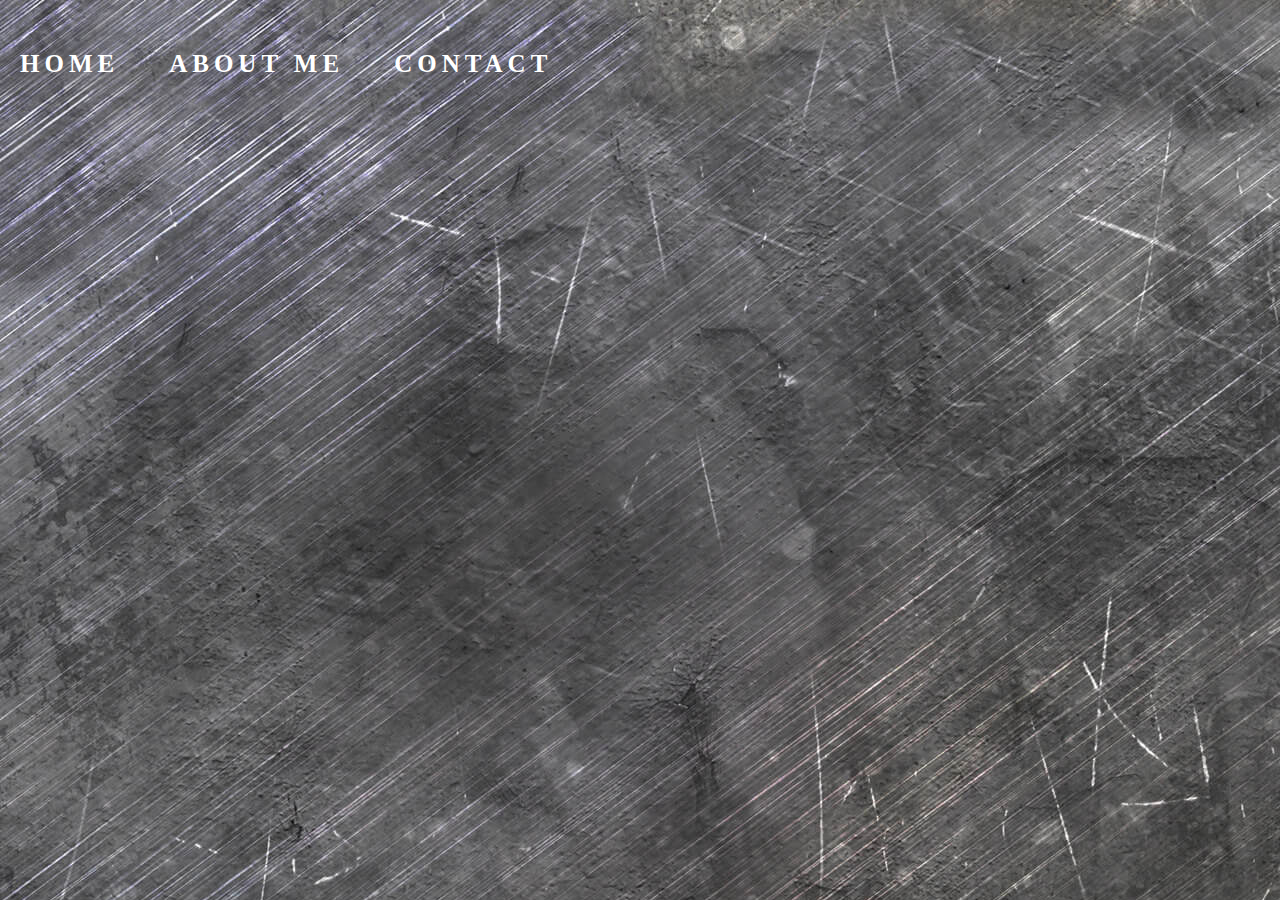
<file: index.html>
<!DOCTYPE html>
<html>
	<head>
		<meta charset="UTF-8">	
			<link rel="shortcut icon" href="favicon.ico" type="image/x-icon">
			<link rel="icon" href="favicon.ico" type="image/x-icon">
			<link rel="stylesheet" href="test.css" type="text/css" />
			<title>Krokhmalnyi Volodymyr</title>
	</head>
<body>
	<header class='header-of-main-page'>
			<a href="index.html">Home</a>
			<a href="About me.html">About me</a>
			<a href="Contact.html">Contact</a>
	</header>
	
</body>
</html>
</file>
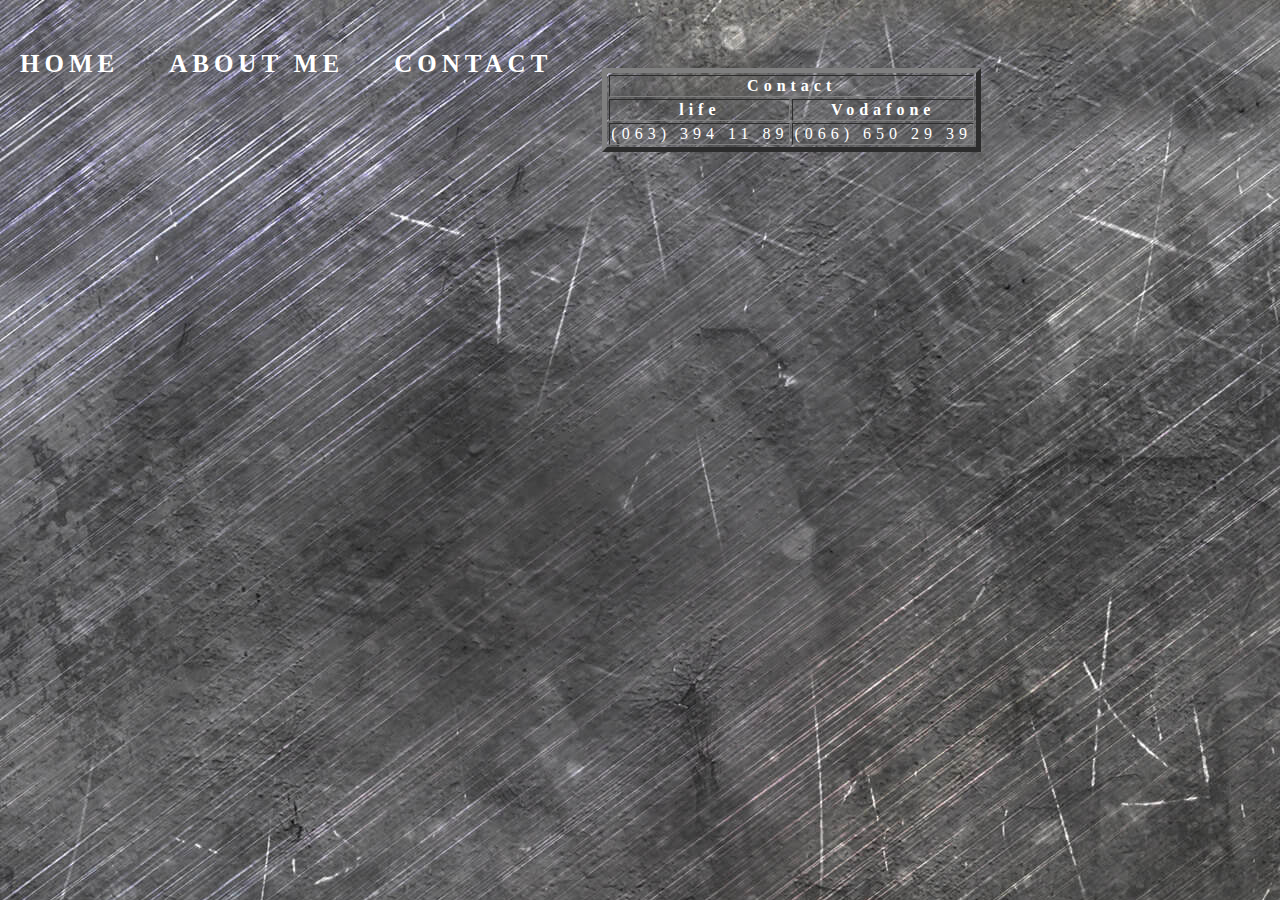
<file: contack.html>
<!DOCTYPE html>
<html>
	<head>
		<meta charset="UTF-8">	
			<link rel="shortcut icon" href="favicon.ico" type="image/x-icon">
			<link rel="icon" href="favicon.ico" type="image/x-icon">
			<link rel="stylesheet" href="test.css" type="text/css" />
				<title>Work3</title>
	</head>
<body>
	<header class='header-of-main-page'>
			<a href="index.html">Home</a>
			<a href="About me.html">About me</a>
			<a href="contact.html">Contact</a><br>
		</center>
	</header>
	<article>
		 <table border="5">
                    <tr>
                        <th colspan="2">Contact</th>
                    </tr>
                    <tr>
                        <th> life </th>
                        <th> Vodafone </th>
                    </tr>
                    <tr>
                        <td> (063) 394 11 89 </td>
                        <td> (066) 650 29 39 </td>
                    </tr>
	</article>
</body>
</html>
</file>
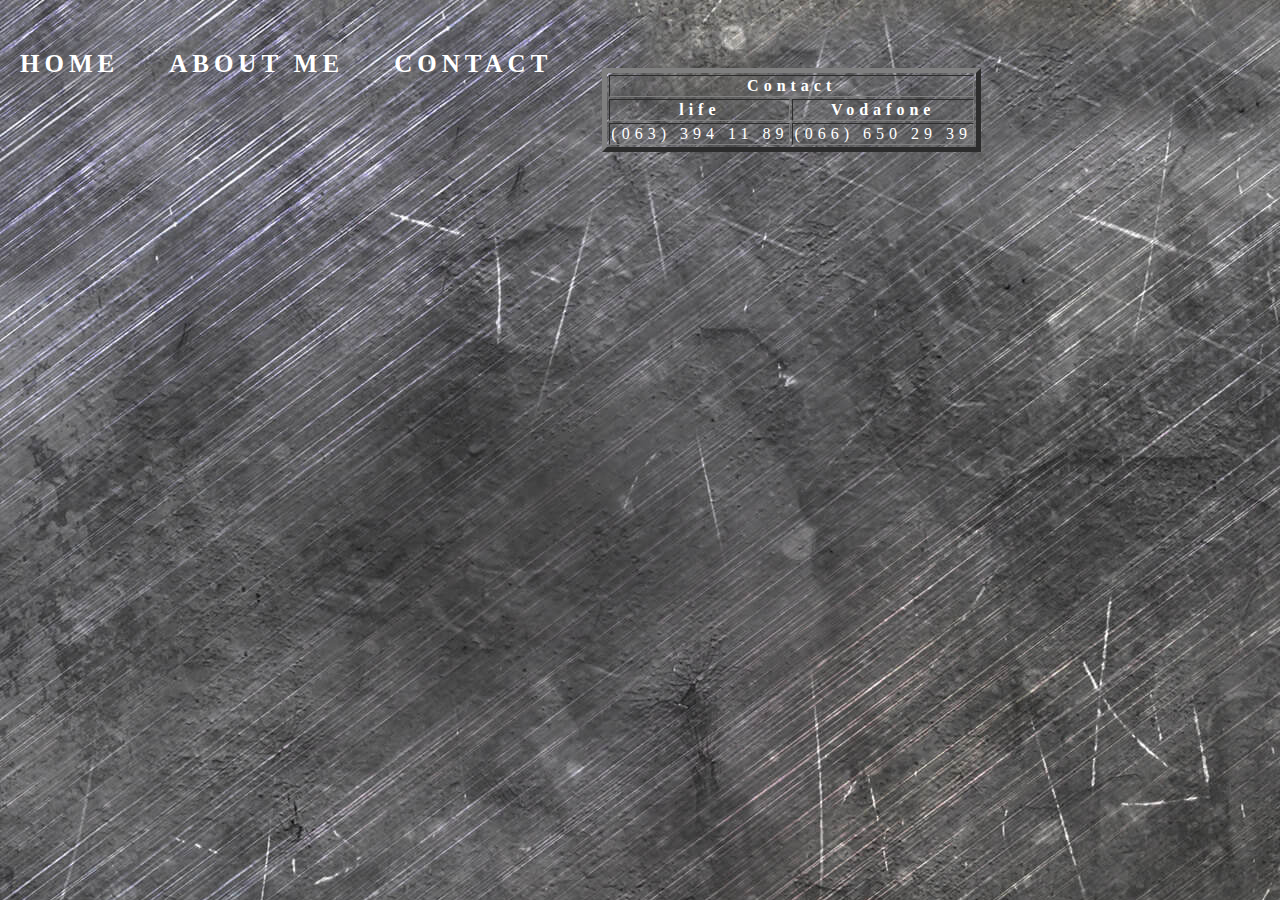
<file: Contact.html>
<!DOCTYPE html>
<html>
	<head>
		<meta charset="UTF-8">	
			<link rel="shortcut icon" href="favicon.ico" type="image/x-icon">
			<link rel="icon" href="favicon.ico" type="image/x-icon">
			<link rel="stylesheet" href="test.css" type="text/css" />
				<title>Work3</title>
	</head>
<body>
	<header class='header-of-main-page'>
			<a href="index.html">Home</a>
			<a href="About me.html">About me</a>
			<a href="Contact.html">Contact</a><br>
		</center>
	</header>
	<article>
		 <table border="5">
                    <tr>
                        <th colspan="2">Contact</th>
                    </tr>
                    <tr>
                        <th> life </th>
                        <th> Vodafone </th>
                    </tr>
                    <tr>
                        <td> (063) 394 11 89 </td>
                        <td> (066) 650 29 39 </td>
                    </tr>
	</article>
</body>
</html>
</file>
<file: test.css>
body {
    margin: 0;
    top: 100%;
    left: 0;
    bottom: 0;
    right: 0;
    letter-spacing: 5px;
    background: url(fon.jpg);
	color: #fff;
	text-align: center;
	position: relative;
}
a {
    text-transform: uppercase;
    text-decoration: none;
    color: #FFF;
    float: left;
    margin-left: 25px;
    margin: 30px 50px 0px 0px;
    font-weight: bold;
    font-weight: 900;
}
.header-of-main-page { 
    text-align: right;
    height: auto;
    padding: 20px;
    font-size:25px;
}

img:{
border-radius: 500px;
 }
 
.about-me {
    text-align: right;
    white-space: pre;
    margin-right: 20px;
    letter-Spacing: .1em;
    line-height: 35px;
    font-size: 18px;
}
</file>
